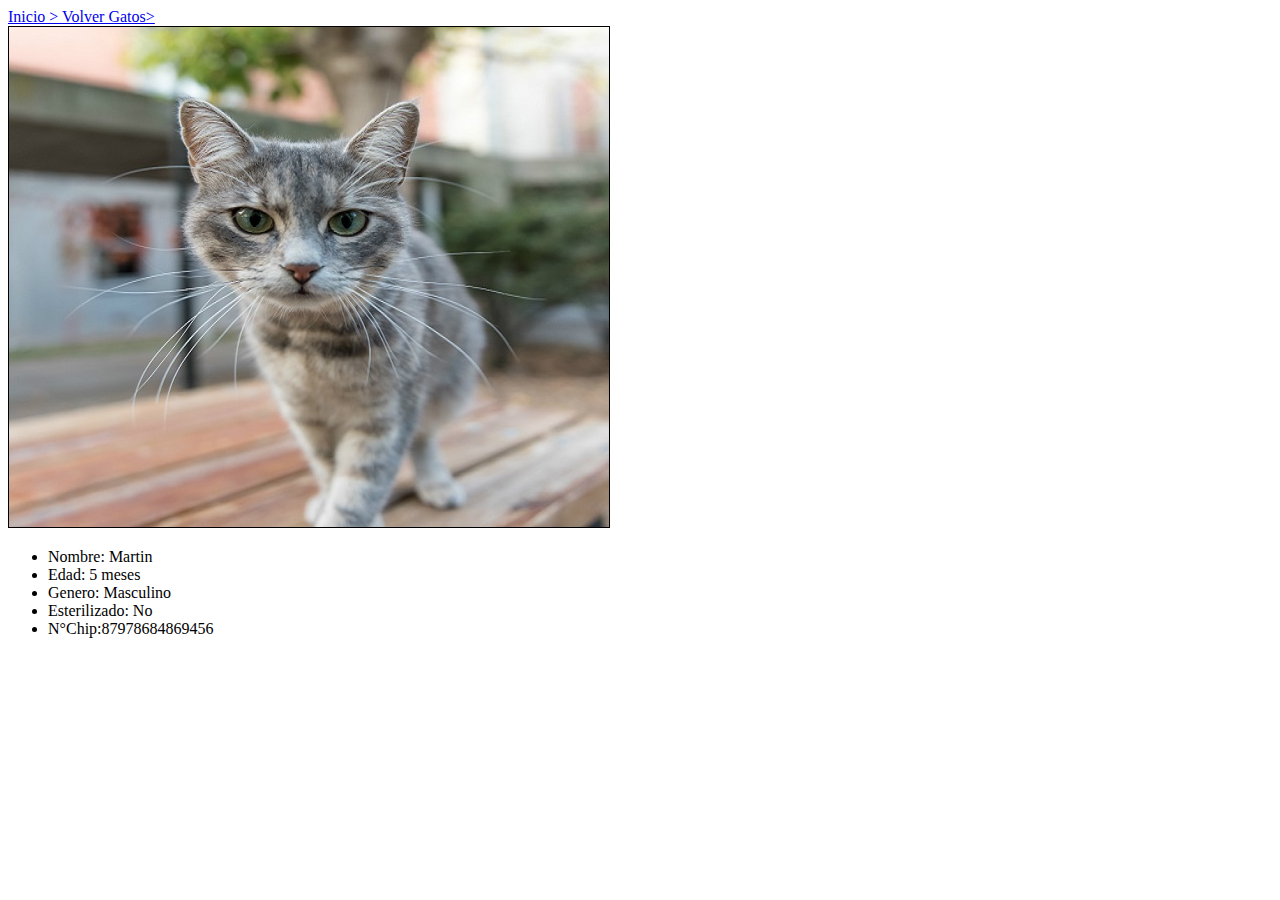
<file: Gato-Martin.html>
<!DOCTYPE html>
<html lang="es">

<head>
    <meta charset="UTF-8">
    <meta http-equiv="X-UA-Compatible" content="IE=edge">
    <meta name="viewport" content="width=device-width, initial-scale=1.0">

    <meta name="description" content="ONG - AYUDA A UN PELUDO, pagina para adoptar mascotas" />
    <meta name="keywords" content="ayuda a un peludo, adopcion, familia, mascotas, Gato, Martin" />
    <meta name="author" content="Pilar Alvarado" />

    <title>Martin</title>
</head>

<body>

    <a href="index.html"> Inicio > </a>
    <a href="ONG-Gatos.html"> Volver Gatos> </a>
    <br>

<img border="1" src="img/Gato-Martin.jpg">
    <ul>
        <li>Nombre: Martin</li>
        <li>Edad: 5 meses</li>
        <li>Genero: Masculino</li>
        <li>Esterilizado: No</li>
        <li>N°Chip:87978684869456</li>
    </ul>

    </body>

</html>
</file>
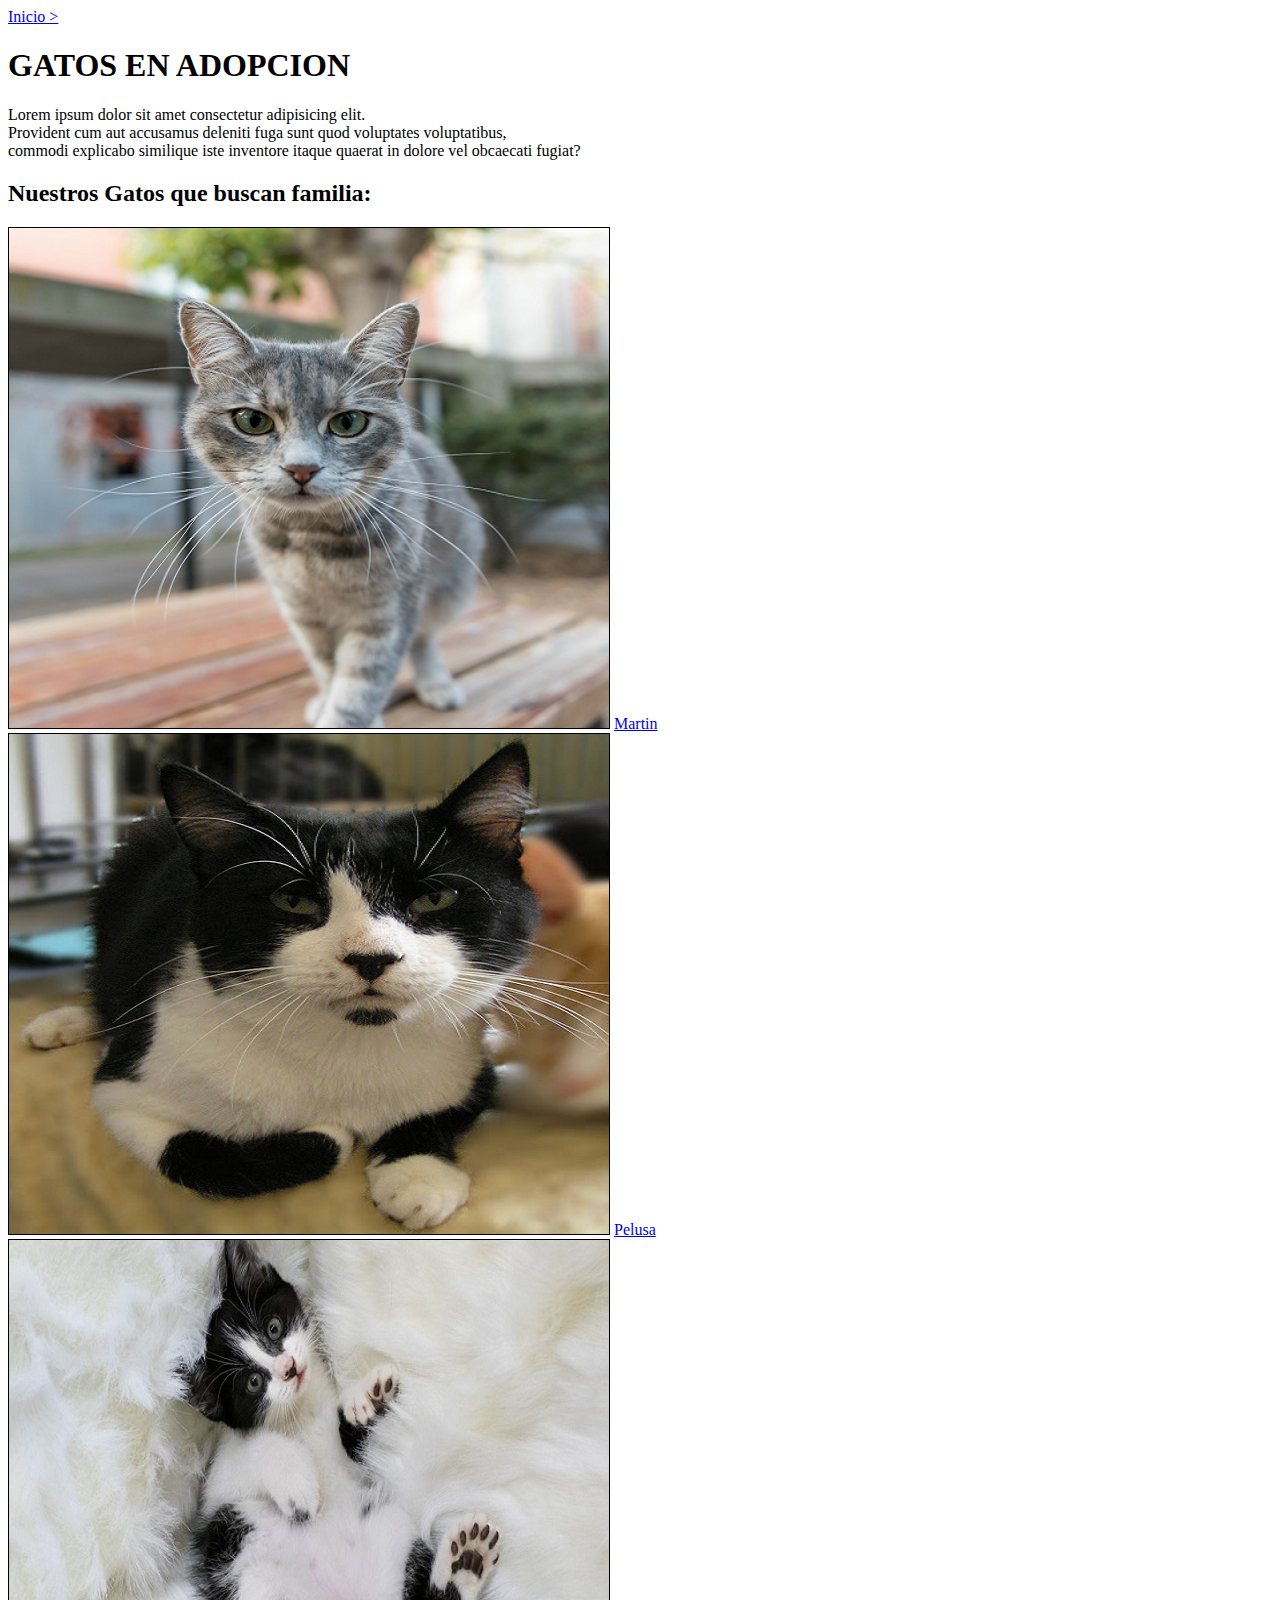
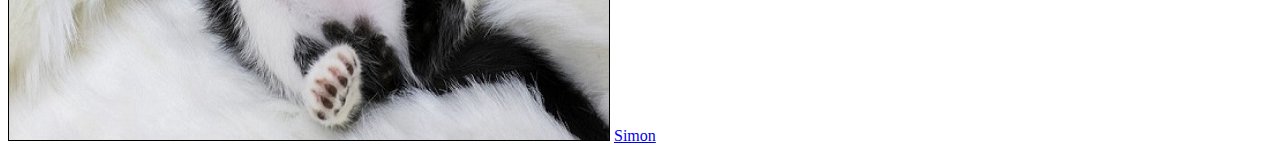
<file: ONG-Gatos.html>
<!DOCTYPE html>
<html lang="es">

<head>
    <meta charset="UTF-8">
    <meta http-equiv="X-UA-Compatible" content="IE=edge">
    <meta name="viewport" content="width=device-width, initial-scale=1.0">
    <title>Gatos</title>
</head>

<body>
    <a href="index.html"> Inicio > </a>

    <h1>GATOS EN ADOPCION</h1>

    <p>Lorem ipsum dolor sit amet consectetur adipisicing elit.
        <br>Provident cum aut accusamus deleniti fuga sunt quod voluptates voluptatibus,
        <br>commodi explicabo similique iste inventore itaque quaerat in dolore vel obcaecati fugiat?
    </p>

    <h2>Nuestros Gatos que buscan familia: </h2>

    <img border="1" src="img/Gato-Martin.jpg" alt="Martin">
    <a href="Gato-Martin.html">Martin</a><br>

    <img border="1" src="img/Gato-Pelusa.jpg" alt="Pelusa">
    <a href="Gato-Pelusa.html">Pelusa</a><br>

    <img border="1" src="img/Gato-Simon.jpg" alt="Simon">
    <a href="Gato-Simon.html">Simon</a><br>

</body>

</html>
</file>
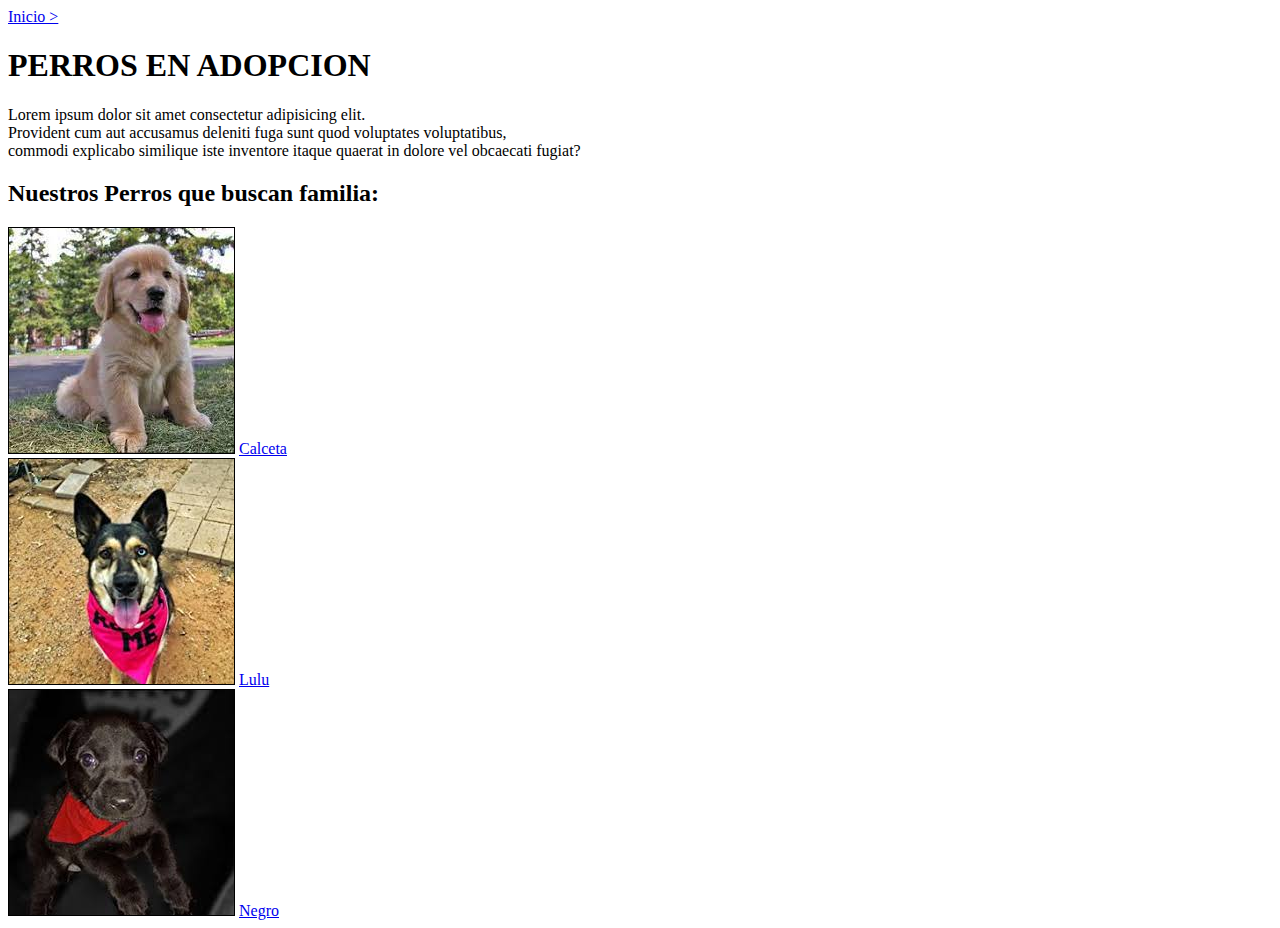
<file: ONG-Perros.html>
<!DOCTYPE html>
<html lang="es">

<head>
    <meta charset="UTF-8">
    <meta http-equiv="X-UA-Compatible" content="IE=edge">
    <meta name="viewport" content="width=device-width, initial-scale=1.0">
    <title>Perros</title>
</head>

<body>
    <a href="index.html"> Inicio > </a>

    <h1>PERROS EN ADOPCION</h1>

    <p>Lorem ipsum dolor sit amet consectetur adipisicing elit.
        <br>Provident cum aut accusamus deleniti fuga sunt quod voluptates voluptatibus,
        <br>commodi explicabo similique iste inventore itaque quaerat in dolore vel obcaecati fugiat?
    </p>

    <h2>Nuestros Perros que buscan familia: </h2>
    
    <img border="1" src="img/Perro-Calceta.jpg" alt="Calceta">
    <a href="Perro-Calceta.html">Calceta</a><br>

    <img border="1" src="img/Perro-Lulu.jpg" alt="Lulu">
    <a href="Perro-Lulu.html">Lulu</a><br>
    
    <img border="1" src="img/Perro-Negro.jpg" alt="Negro">
    <a href="Perro-Negro.html">Negro</a><br>

</body>

</html>
</file>
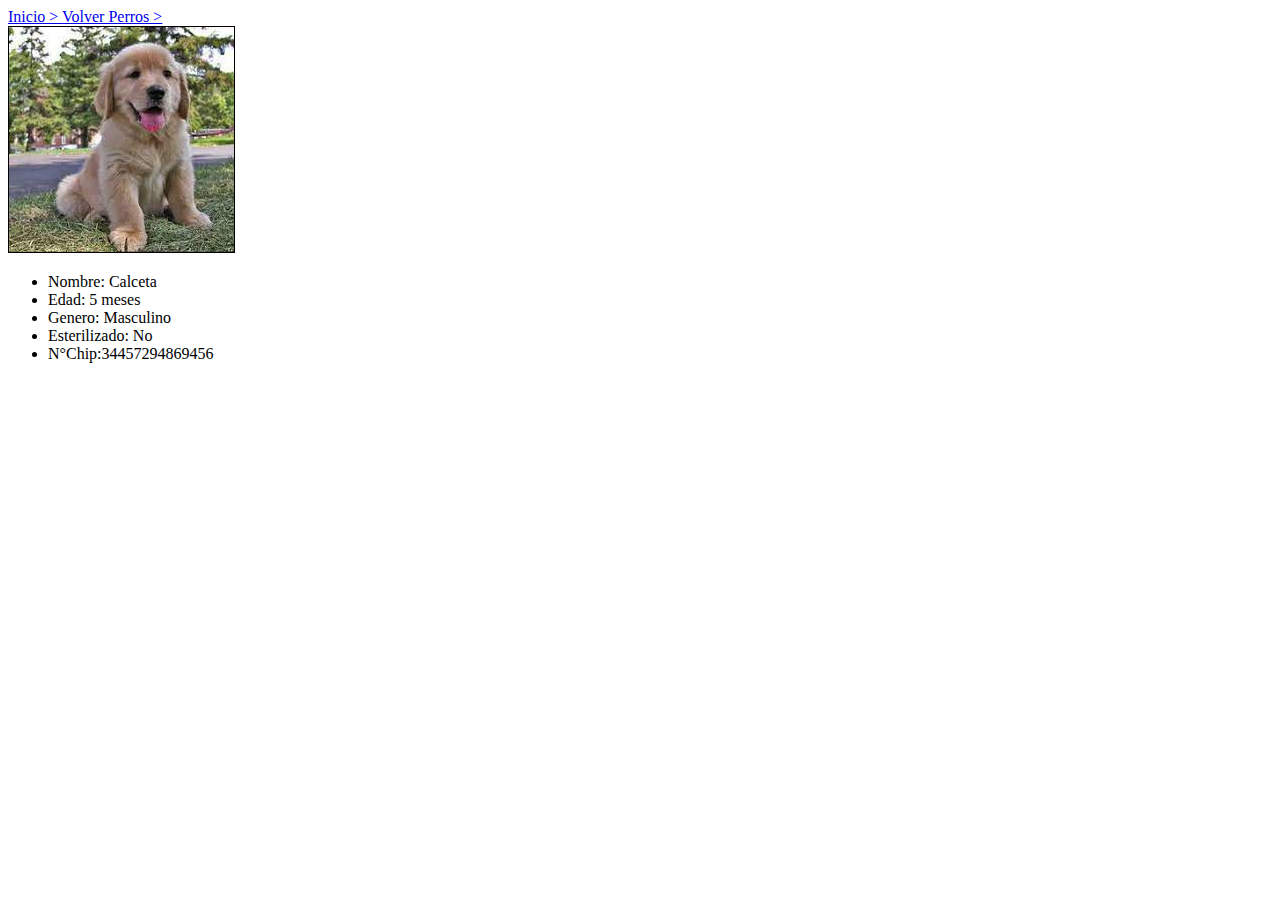
<file: Perro-Calceta.html>
<!DOCTYPE html>
<html lang="es">

<head>
    <meta charset="UTF-8">
    <meta http-equiv="X-UA-Compatible" content="IE=edge">
    <meta name="viewport" content="width=device-width, initial-scale=1.0">

    <meta name="description" content="ONG - AYUDA A UN PELUDO, pagina para adoptar mascotas" />
    <meta name="keywords" content="ayuda a un peludo, adopcion, familia, mascotas, Perros, Calceta" />
    <meta name="author" content="Pilar Alvarado" />

    <title>calceta</title>
</head>

<body>

    <a href="index.html"> Inicio > </a>
    <a href="ONG-Perros.html"> Volver Perros > </a>
    <br>

<img border="1" src="img/Perro-Calceta.jpg">
    <ul>
        <li>Nombre: Calceta</li>
        <li>Edad: 5 meses</li>
        <li>Genero: Masculino</li>
        <li>Esterilizado: No</li>
        <li>N°Chip:34457294869456</li>
    </ul>

    </body>

</html>
</file>
